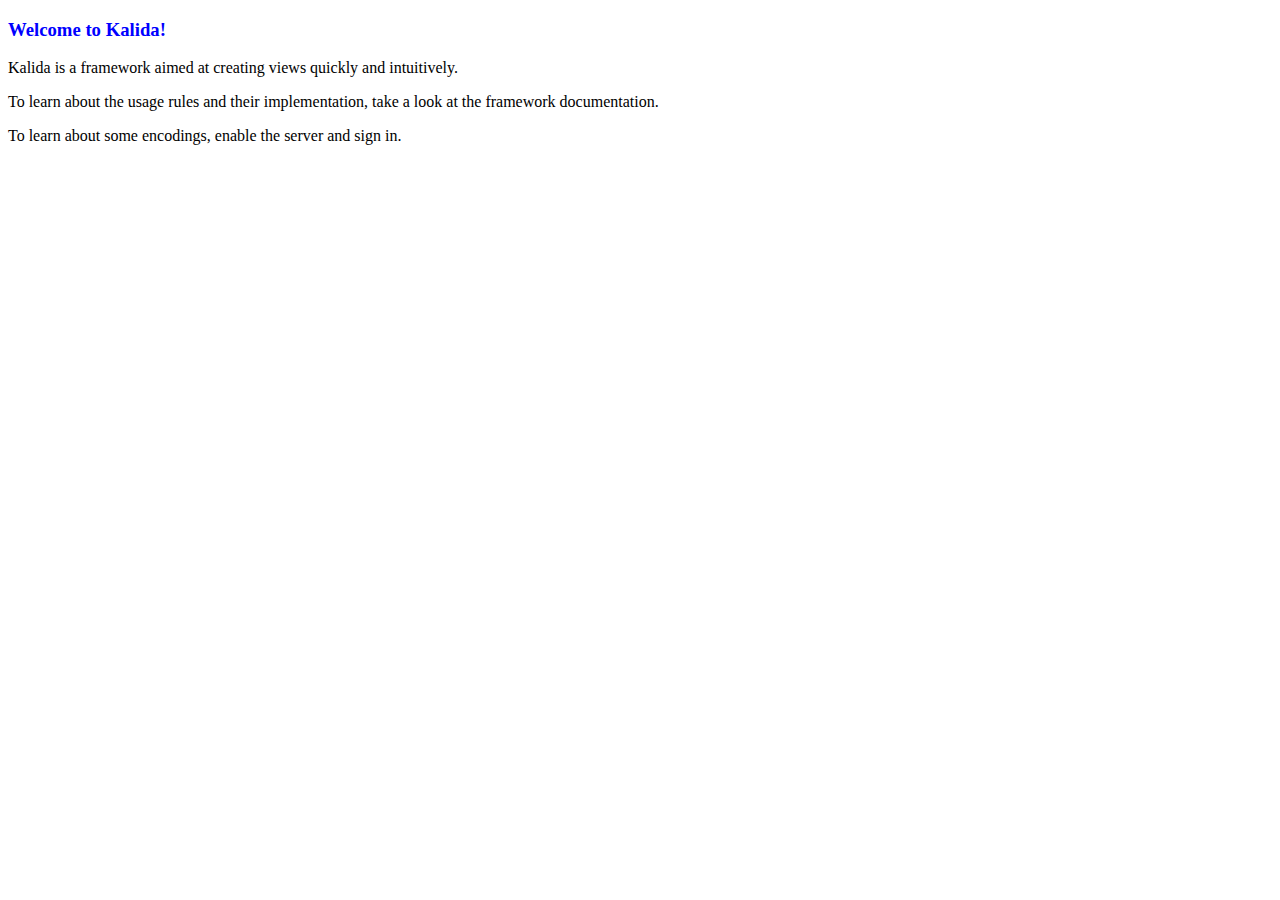
<file: client/presentation_en-US.html>
<!DOCTYPE html>

<html>
    <head>
        <title>Kalida</title>
        <meta charset="UTF-8">
        <meta name="viewport" content="width=device-width, initial-scale=1.0">
        <link rel="shortcut icon" href="img/logo.png">
        <style>
            h3{
                color: blue;
            }
        </style>
        
    </head>
    <body>
        <h3>Welcome to Kalida!</h3>
        <p>Kalida is a framework aimed at creating views quickly and intuitively.</p>
        <p>To learn about the usage rules and their implementation, take a look at the framework documentation.</p>
        <p>To learn about some encodings, enable the server and sign in.</p>
    </body>
</html>
</file>
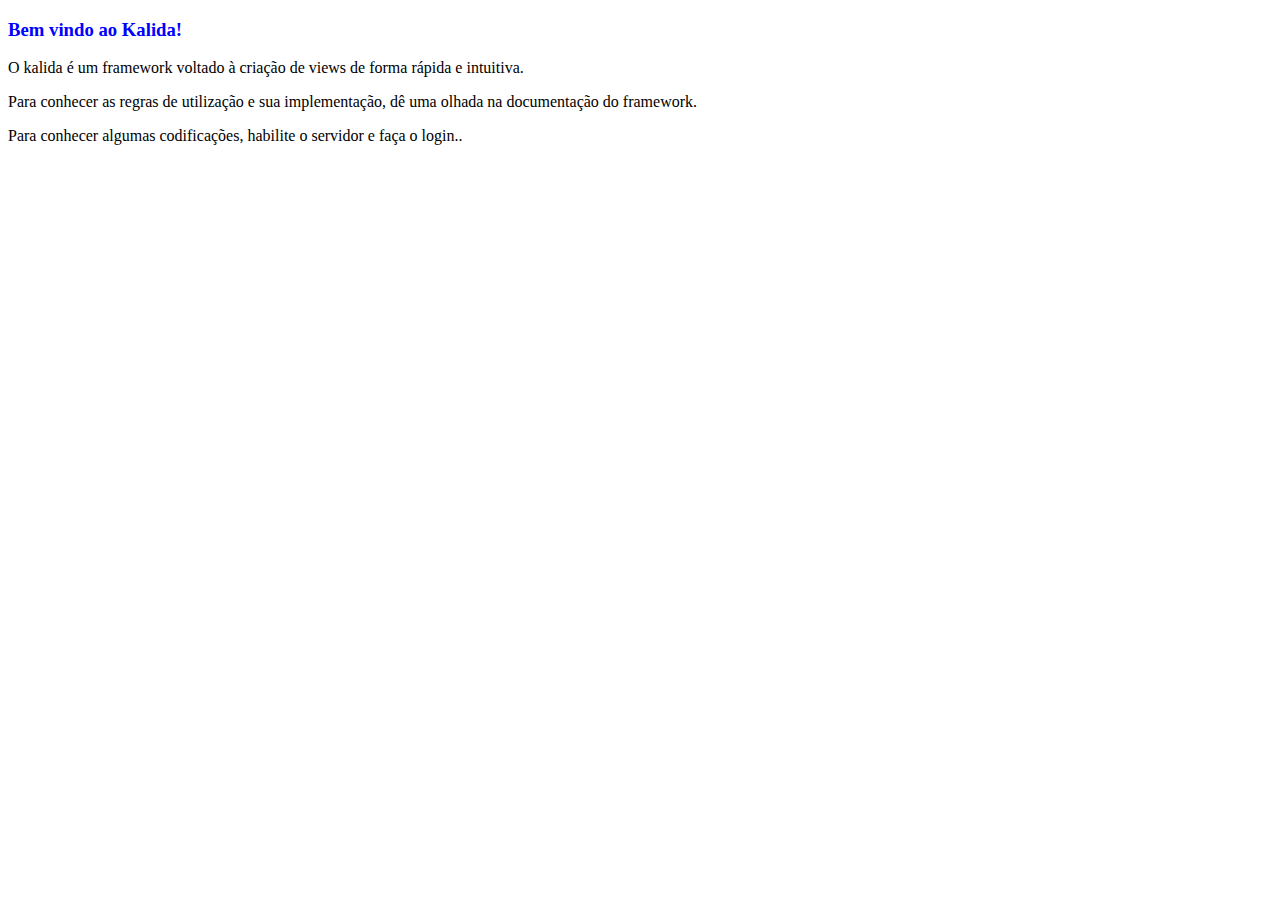
<file: client/presentation_pt-BR.html>
<!DOCTYPE html>

<html>
    <head>
        <title>Kalida</title>
        <meta charset="UTF-8">
        <meta name="viewport" content="width=device-width, initial-scale=1.0">
        <link rel="shortcut icon" href="img/logo.png">
        <style>
            h3{
                color: blue;
            }
        </style>
        
    </head>
    <body>
        <h3>Bem vindo ao Kalida!</h3>
        <p>O kalida é um framework voltado à criação de views de forma rápida e intuitiva.</p>
        <p>Para conhecer as regras de utilização e sua implementação, dê uma olhada na documentação do framework.</p>
        <p>Para conhecer algumas codificações, habilite o servidor e faça o login..</p>
    </body>
</html>
</file>
